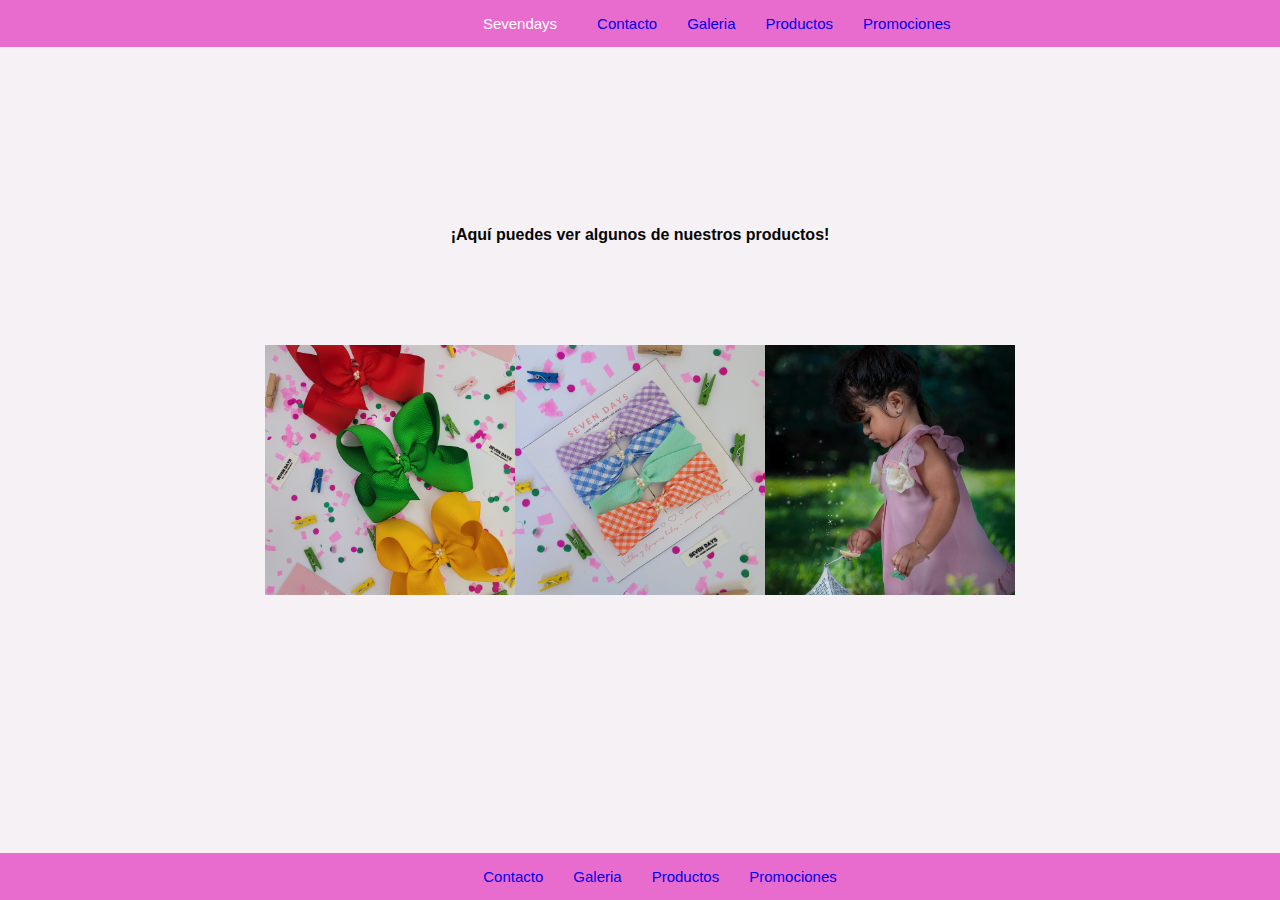
<file: index.html>
<!DOCTYPE html>
<html lang="en">
<head>
    <meta charset="UTF-8">
    <meta name="viewport" content="width=device-width, initial-scale=1.0">
    <title>Sevendays</title>
    <link rel="stylesheet" href="./css/style.css">
</head>
<body>
    <header class="nav">
        <p class="marca">
            Sevendays
        </p> 
        <nav>
            <ul class="menulist"> 
                <li><a href="./pages/contacto.html">Contacto</a></li>
                <li><a href="./pages/galeria.html">Galeria</a></li>
                <li><a href="./pages/productos.html">Productos</a></li>
                <li><a href="./pages/promociones.html">Promociones</a></li>   
            </ul>
        </nav>
    </header>
    <main>
        <section class="section1">
            <h1 class="paragraph">
                ¡Aquí puedes ver algunos de nuestros productos!
            </h1>
            <section class="galeria">
                <img src="./assets/lazos1.jpg" alt="Lazo de color azul">
                <img src="./assets/lazos2.jpg" alt="Lazo de color verde">
                <img src="./assets/vestidos.jpg" alt="Vestidos"> 
            </section>
        </section>
    </main>
    <footer>
        <nav class="nav">
            <ul>
                <li><a href="./pages/contacto.html">Contacto</a></li>
                <li><a href="./pages/galeria.html">Galeria</a></li>
                <li><a href="./pages/productos.html">Productos</a></li>
                <li><a href="./pages/promociones.html">Promociones</a></li>   
            </ul>
        </nav>
    </footer>
</body>
</html>
</file>
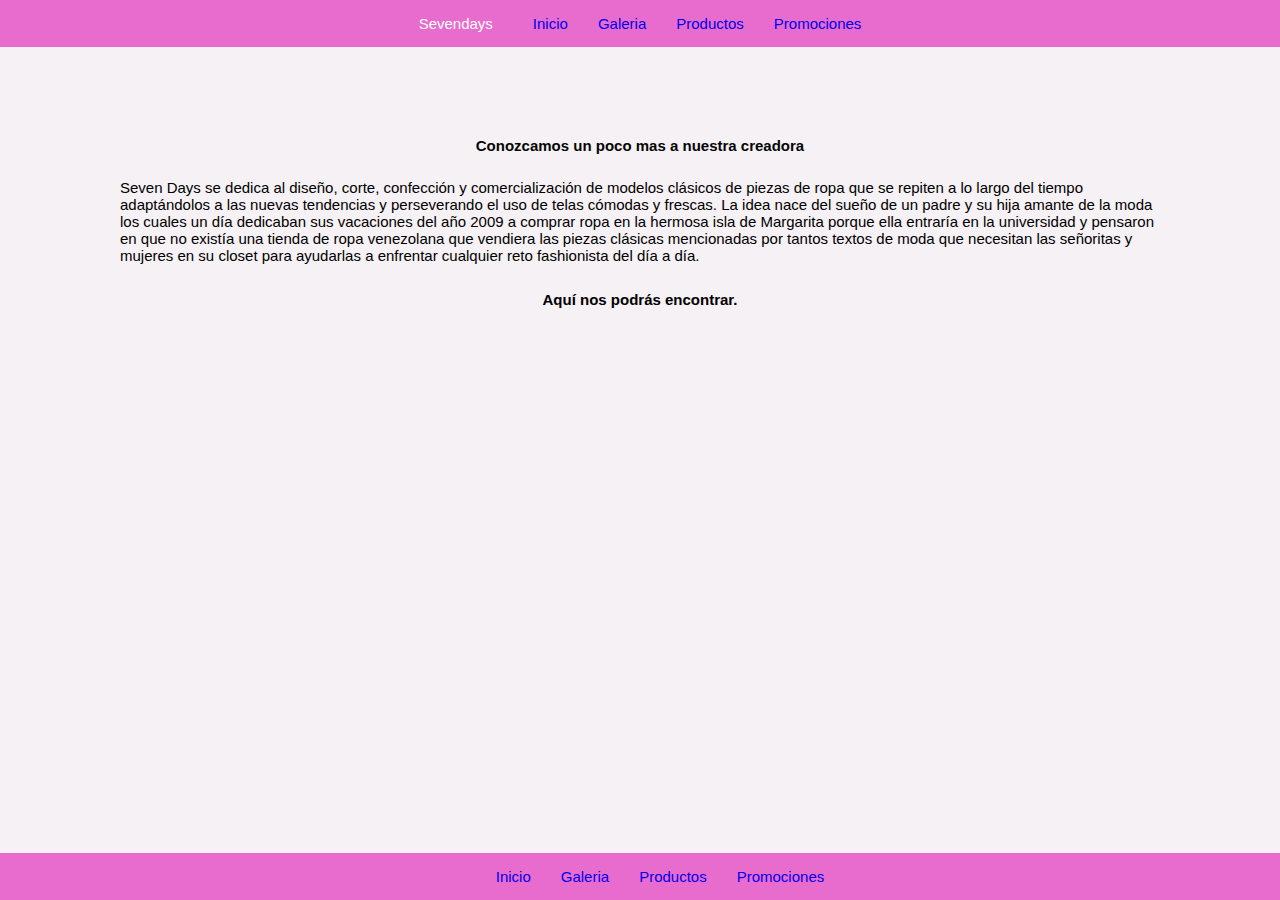
<file: pages/contacto.html>
<!DOCTYPE html>
<html lang="en">
<head>
    <meta charset="UTF-8">
    <meta name="viewport" content="width=device-width, initial-scale=1.0">
    <title>Sevendays</title>
    <link rel="stylesheet" href="../css/style.css">
</head>
<body>
    <header class="nav">
        <p class="marca">
            Sevendays
        </p>
        <nav>
            <ul> 
                <li><a href="../index.html">Inicio</a></li>
                <li><a href="./galeria.html">Galeria</a></li>
                <li><a href="./productos.html">Productos</a></li>
                <li><a href="./promociones.html">Promociones</a></li>   
            </ul>
        </nav>
    </header>
    <main>
        <h1>
            Conozcamos un poco mas a nuestra creadora
        </h1>
        <p>
            Seven Days se dedica al diseño, corte, confección y comercialización de modelos clásicos
            de piezas de ropa que se repiten a lo largo del tiempo adaptándolos a las nuevas tendencias y
            perseverando el uso de telas cómodas y frescas.
            La idea nace del sueño de un padre y su hija amante de la moda los cuales un día
            dedicaban sus vacaciones del año 2009 a comprar ropa en la hermosa isla de Margarita porque
            ella entraría en la universidad y pensaron en que no existía una tienda de ropa venezolana que
            vendiera las piezas clásicas mencionadas por tantos textos de moda que necesitan las señoritas y
            mujeres en su closet para ayudarlas a enfrentar cualquier reto fashionista del día a día.
        </p>
        <h2>
            Aquí nos podrás encontrar.
        </h2>
        <section class="maps">
            <iframe src="https://www.google.com/maps/embed?pb=!1m18!1m12!1m3!1d3923.617533955105!2d-66.82659957576251!3d10.45189358967783!2m3!1f0!2f0!3f0!3m2!1i1024!2i768!4f13.1!3m3!1m2!1s0x8c2a58090e4c9d2d%3A0x189de162c97f9384!2sConjunto%20residencial%20Los%20Naranjos%20Humboldt%2C%20Caracas%201083%2C%20Miranda%2C%20Venezuela!5e0!3m2!1sen!2spa!4v1696204160819!5m2!1sen!2spa" width="600" height="450" style="border:0;" allowfullscreen="" loading="lazy" referrerpolicy="no-referrer-when-downgrade"></iframe>
        </section>
    </main>
    <footer>
        <nav class="nav">
            <ul>
                <li><a href="../index.html">Inicio</a></li>
                <li><a href="./galeria.html">Galeria</a></li>
                <li><a href="./productos.html">Productos</a></li>
                <li><a href="./promociones.html">Promociones</a></li>    
            </ul>
        </nav>
    </footer>
</body>
</html>
</file>
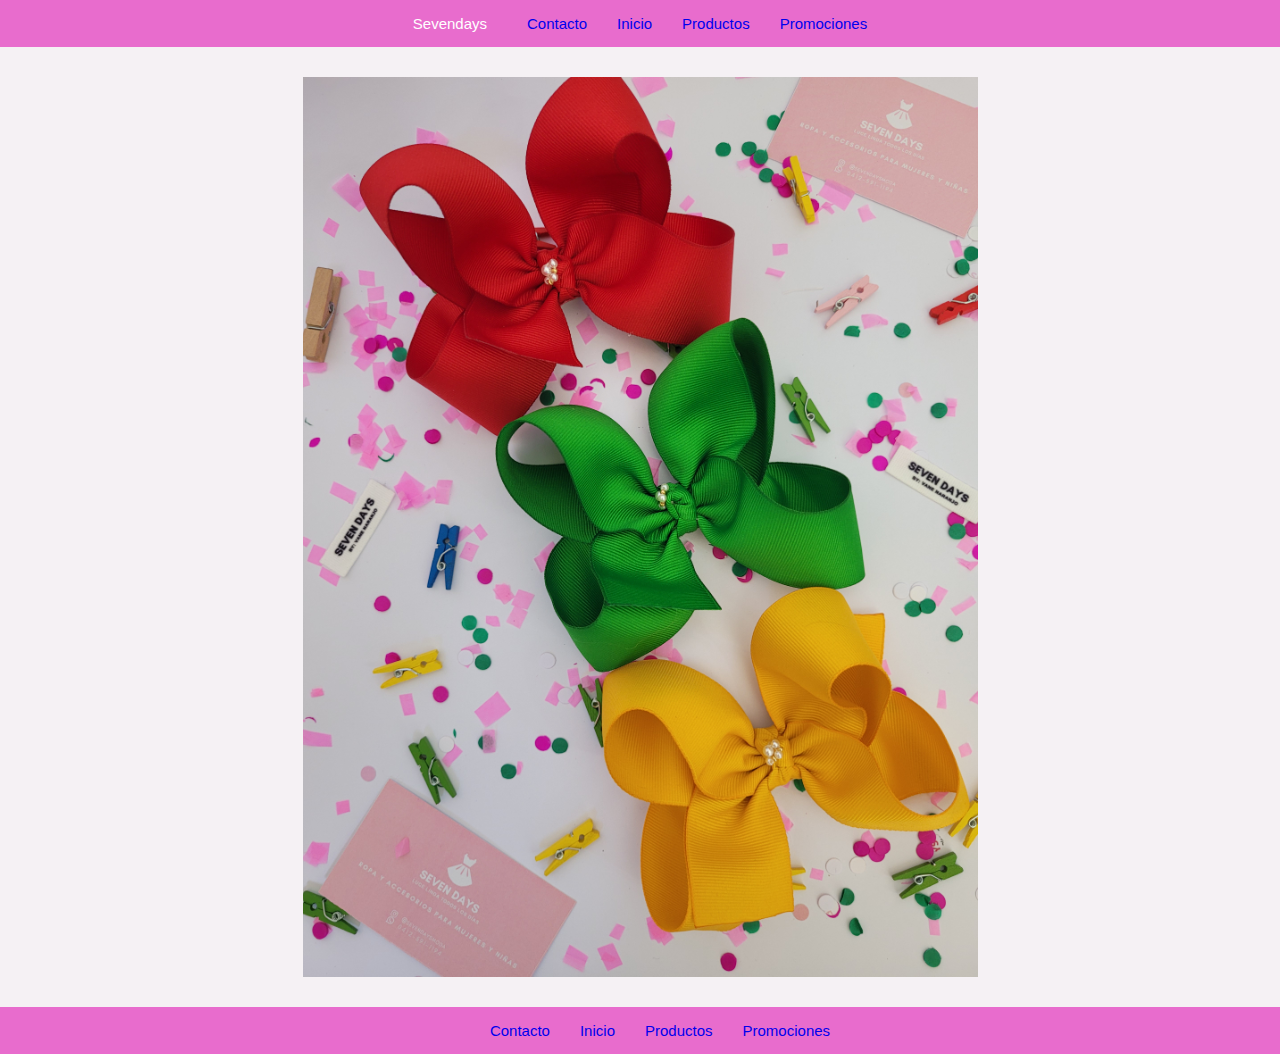
<file: pages/galeria.html>
<!DOCTYPE html>
<html lang="en">
<head>
    <meta charset="UTF-8">
    <meta name="viewport" content="width=device-width, initial-scale=1">
    <title>Sevendays</title>
    <link rel="stylesheet" href="../css/style.css">
    <link href="https://cdn.jsdelivr.net/npm/bootstrap@5.3.2/dist/css/bootstrap.min.css" rel="stylesheet" integrity="sha384-T3c6CoIi6uLrA9TneNEoa7RxnatzjcDSCmG1MXxSR1GAsXEV/Dwwykc2MPK8M2HN" crossorigin="anonymous">
</head>
<body>
    <header class="nav"> 
        <p class="marca">
            Sevendays
        </p>
        <nav>
            <ul> 
                <li><a href="./contacto.html">Contacto</a></li>
                <li><a href="../index.html">Inicio</a></li>
                <li><a href="./productos.html">Productos</a></li>
                <li><a href="./promociones.html">Promociones</a></li>   
            </ul>
        </nav>
    </header>
    <main class="galeriaimagenes">
        <div id="carouselExample" class="carousel slide">
            <div class="carousel-inner">
              <div class="carousel-item active">
                <img src="../assets/producto1.jpg" class="d-block w-100" alt="Lazos">
              </div>
              <div class="carousel-item">
                <img src="../assets/producto1.jpg" class="d-block w-100" alt="Lazos">
              </div>
              <div class="carousel-item">
                <img src="../assets/producto2.jpg" class="d-block w-100" alt="...">
              </div>
            </div>
            <button class="carousel-control-prev" type="button" data-bs-target="#carouselExample" data-bs-slide="prev">
              <span class="carousel-control-prev-icon" aria-hidden="true"></span>
              <span class="visually-hidden">Previous</span>
            </button>
            <button class="carousel-control-next" type="button" data-bs-target="#carouselExample" data-bs-slide="next">
              <span class="carousel-control-next-icon" aria-hidden="true"></span>
              <span class="visually-hidden">Next</span>
            </button>
        </div>
    </main>
    <footer>
        <nav class="nav">
            <ul>
                <li><a href="./contacto.html">Contacto</a></li>
                <li><a href="../index.html">Inicio</a></li>
                <li><a href="./productos.html">Productos</a></li>
                <li><a href="./promociones.html">Promociones</a></li> 
            </ul> 
        </nav>
    </footer>
    <script src="https://cdn.jsdelivr.net/npm/bootstrap@5.3.2/dist/js/bootstrap.bundle.min.js" integrity="sha384-C6RzsynM9kWDrMNeT87bh95OGNyZPhcTNXj1NW7RuBCsyN/o0jlpcV8Qyq46cDfL" crossorigin="anonymous"></script>
</body>
</html>
</file>
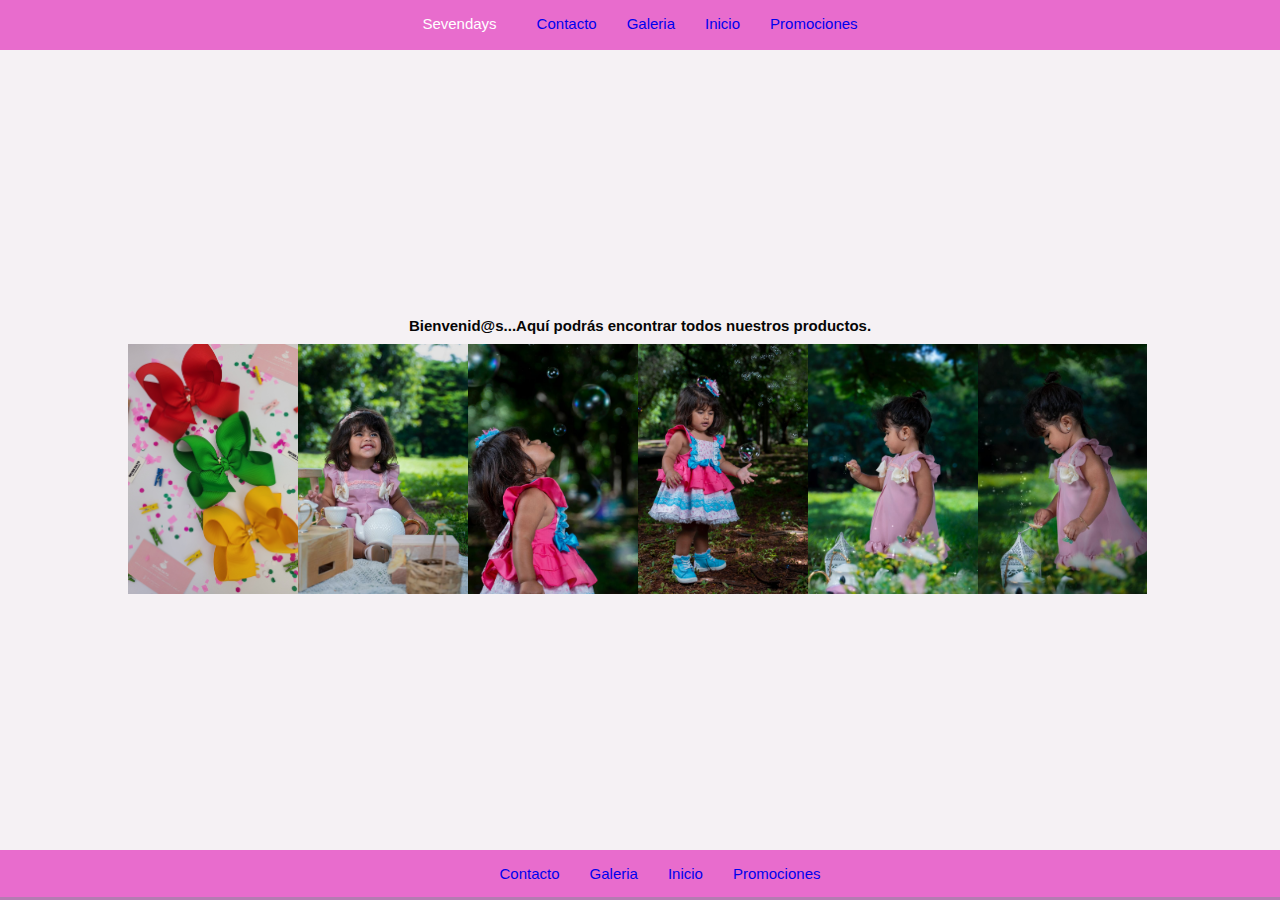
<file: pages/productos.html>
<!DOCTYPE html>
<html lang="en">
<head>
    <meta charset="UTF-8">
    <meta name="viewport" content="width=device-width, initial-scale=1.0">
    <title>Sevendays</title>
    <link rel="stylesheet" href="../css/style.css">
</head>
<body>
    <div class="grid-container">
        <header class="nav">
            <p class="marca">
                Sevendays
            </p>
            <nav>
                <ul> 
                    <li><a href="./contacto.html">Contacto</a></li>
                    <li><a href="./galeria.html">Galeria</a></li>
                    <li><a href="../index.html">Inicio</a></li>
                    <li><a href="./promociones.html">Promociones</a></li>   
                </ul>
            </nav>
        </header>
        <main class="galeriagrid">
            <h1 class="gal.productos">
                Bienvenid@s...Aquí podrás encontrar todos nuestros productos.
            </h1>
            <section class=resize>
                <img src="../assets/producto1.jpg" alt="">
                <img src="../assets/producto2.jpg" alt="">
                <img src="../assets/producto3.jpg" alt="">
                <img src="../assets/producto4.jpg" alt="">
                <img src="../assets/producto5.jpg" alt="">
                <img src="../assets/producto6.jpg" alt="">
            </section>
        </main>
        <footer class="pie">
            <nav class="nav">
                <ul>
                    <li><a href="./contacto.html">Contacto</a></li>
                    <li><a href="./galeria.html">Galeria</a></li>
                    <li><a href="../index.html">Inicio</a></li>
                    <li><a href="./promociones.html">Promociones</a></li>    
                </ul>
            </nav> 
        </footer>   
    </div>     
</body>
</html>
</file>
<file: css/style.css>
* {
    font-family: 'Urbanist', sans-serif;
    font-size: 15px;  
} 

/*Grilla*/
.grid-container {
    display: grid;
    grid-template-columns: 1fr;
    grid-template-rows: 50px 1fr 50px;
    grid-template-areas: 
    " header   "
    " main     "
    " footer   "  
    ;  
    min-height: 100vh;                        
} 

.nav {
    grid-area: header;
}

.galeriagrid {
    grid-area: main;
}

.pie {
    grid-area: footer;
}

/*fin grilla*/

body {
    display: flex;
    margin: 0;
    flex-direction: column;
    min-height: 100vh;
    background-color: rgb(245, 241, 244);
}

.nav {
    display: flex;
    justify-content: center;
    background-color: rgb(232, 108, 205);
}

.nav ul {
    display: flex;
    list-style: none;
    text-decoration: none;
    gap: 2rem;
}

.nav ul li a {
    text-decoration: none;
}

#carouselExample {
    max-height: 100vh;
    overflow:hidden;
}

.galeriaimagenes {
    display: flex;
    justify-content: center;
}

.carousel-inner .carousel-item img {
    height: 100vh;
    object-fit: cover;
}

.marca {
    display: flex;
    color: white;
}

.menulist{
    display: flex;
    width: 200px;
}

main {
    display: flex;
    flex: 1;
    flex-direction: column;
    align-items: center;
    padding: 2rem 8rem;
    justify-content: center;
}



.galeria {
    display: flex;
    flex-wrap: wrap;
    padding: 10vh;
    justify-content: space-around;
}

.galeria img {
    display: flex;
    display: inline-block;
    width: 250px;
    height: 250px;
    object-fit: cover;
}

h1 {
    justify-content: center;
    text-align: center;
    color: rgb(6, 6, 6);
} 

.paragraph {
    display: flex;
    font-style: normal;
    font-size: medium;
    justify-content: center;
}

.resize { 
    display: flex;
    height: 250px;
}

/*Media Queries*/
@media (max-width: 600px) {
    .resize {
        flex-direction: column;
        height: 100%;
    }
}

.resize img {
    width: 16.6%;
    object-fit: cover;
}

/*Media Queries*/
@media (max-width: 600px) {
    .resize img {
        width: 100%;
    }
}

footer {
    background-color: rgb(180, 124, 178);
    list-style: none;
}
</file>
